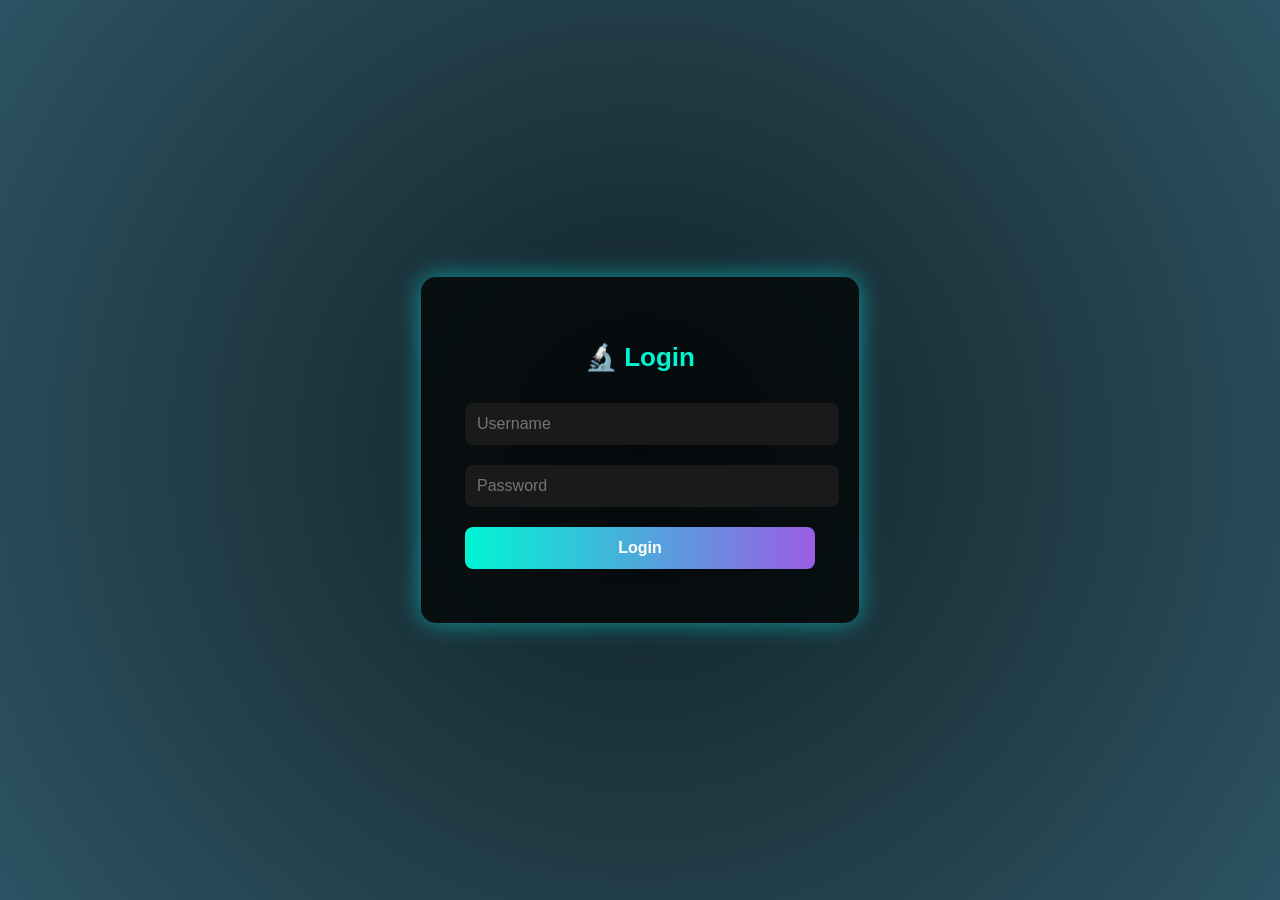
<file: l.html>
<!DOCTYPE html>
<html lang="en">
<head>
  <meta charset="UTF-8">
  <meta name="viewport" content="width=device-width, initial-scale=1.0">
  <title>Scientific Login Page</title>
  <style>
    /* Background styling */
    body {
      margin: 0;
      padding: 0;
      font-family: "Segoe UI", sans-serif;
      display: flex;
      justify-content: center;
      align-items: center;
      height: 100vh;
      background: radial-gradient(circle at center, #0f2027, #203a43, #2c5364);
      overflow: hidden;
    }

    /* Animated scientific background (grid + molecules) */
    body::before {
      content: "";
      position: absolute;
      top: 0;
      left: 0;
      height: 100%;
      width: 100%;
      background: 
        url("https://www.transparenttextures.com/patterns/cubes.png"); /* scientific grid */
      opacity: 0.15;
      animation: moveBg 20s linear infinite;
    }

    @keyframes moveBg {
      0% { background-position: 0 0; }
      100% { background-position: 500px 500px; }
    }

    /* Login box with animated border */
    .login-box {
      position: relative;
      z-index: 2;
      background: rgba(0, 0, 0, 0.7);
      padding: 40px;
      width: 350px;
      border: 4px solid transparent;
      border-radius: 15px;
      color: #fff;
      animation: borderAnimation 6s linear infinite;
      box-shadow: 0 0 25px rgba(0, 255, 255, 0.5);
    }

    @keyframes borderAnimation {
      0% {
        border-image: linear-gradient(45deg, #00f5d4, #9b5de5, #f15bb5, #fee440) 1;
      }
      50% {
        border-image: linear-gradient(225deg, #fee440, #f15bb5, #9b5de5, #00f5d4) 1;
      }
      100% {
        border-image: linear-gradient(45deg, #00f5d4, #9b5de5, #f15bb5, #fee440) 1;
      }
    }

    /* Form styling */
    .login-box h2 {
      text-align: center;
      margin-bottom: 20px;
      font-size: 26px;
      color: #00f5d4;
    }

    .login-box input {
      width: 100%;
      padding: 12px;
      margin: 10px 0;
      border: none;
      border-radius: 8px;
      outline: none;
      font-size: 16px;
    }

    .login-box input[type="text"],
    .login-box input[type="password"] {
      background: #1a1a1a;
      color: #fff;
    }

    .login-box input[type="submit"] {
      background: linear-gradient(90deg, #00f5d4, #9b5de5);
      color: #fff;
      font-weight: bold;
      cursor: pointer;
      transition: 0.3s;
    }

    .login-box input[type="submit"]:hover {
      background: linear-gradient(90deg, #9b5de5, #00f5d4);
      box-shadow: 0 0 15px #00f5d4;
    }
  </style>
</head>
<body>
  <div class="login-box">
    <h2>🔬 Login</h2>
    <form>
      <input type="text" placeholder="Username" required>
      <input type="password" placeholder="Password" required>
      <input type="submit" value="Login">
    </form>
  </div>
</body>
</html>






<!---
<!DOCTYPE html>
<html lang="en">
<head>
  <meta charset="UTF-8">
  <meta name="viewport" content="width=device-width, initial-scale=1.0">
  <title>Login-shopping website</title>
  <link rel="stylesheet" href="l.css">

  
</head>
<body>
  <div class="login-container">
    <h2>Login to Your Account</h2>
    <form id="loginForm" method="POST">
      <div class="form-group">
        <label for="email">Email Address</label>
        <input type="email" id="email" name="email" required placeholder="Enter your email">
      </div>
      <div class="form-group">
        <label for="password">Password</label>
        <input type="password" id="password" name="password" required placeholder="Enter your password">
      </div>
      <div class="form-group">
        <button type="submit" class="btn">Login</button>
      </div>
      <p class="signup-link">Don't have an account? <a href="register.html">Sign Up</a></p>
      <p class="forgot-password"><a href="forgot-password.html">Forgot Password?</a></p>
    </form>
  </div>

  <script src="login.js"></script>
</body>
</html> 
-->
</file>
<file: l.css>
/* Basic Reset */
* {
    margin: 0;
    padding: 0;
    box-sizing: border-box;
  }
  
  body {
    font-family: Arial, sans-serif;
    background-color: #141414;
    display: flex;
    justify-content: center;
    align-items: center;
    height: 100vh;
  }
  
  .login-container {
    background: white;
    border-radius: 8px;
    padding: 40px;
    width: 100%;
    max-width: 400px;
    box-shadow: 0 4px 8px rgba(0, 0, 0, 0.1);
  }
  
  h2 {
    text-align: center;
    margin-bottom: 20px;
  }
  
  .form-group {
    margin-bottom: 15px;
  }
  
  label {
    font-size: 14px;
    margin-bottom: 5px;
    display: block;
  }
  
  input[type="email"],
  input[type="password"] {
    width: 100%;
    padding: 10px;
    border: 1px solid #ccc;
    border-radius: 5px;
    font-size: 14px;
  }
  
  input[type="email"]:focus,
  input[type="password"]:focus {
    outline: none;
    border-color: #5f9ea0;
  }
  
  .btn {
    width: 100%;
    padding: 10px;
    background-color: #5f9ea0;
    color: white;
    border: none;
    border-radius: 5px;
    font-size: 16px;
    cursor: pointer;
  }
  
  .btn:hover {
    background-color: #4b8b7a;
  }
  
  .signup-link {
    text-align: center;
    margin-top: 15px;
  }
  
  .signup-link a {
    text-decoration: none;
    color: #5f9ea0;
  }
  
  .forgot-password {
    text-align: center;
    margin-top: 10px;
  }
  
  .forgot-password a {
    text-decoration: none;
    color: #888;
  }
</file>
